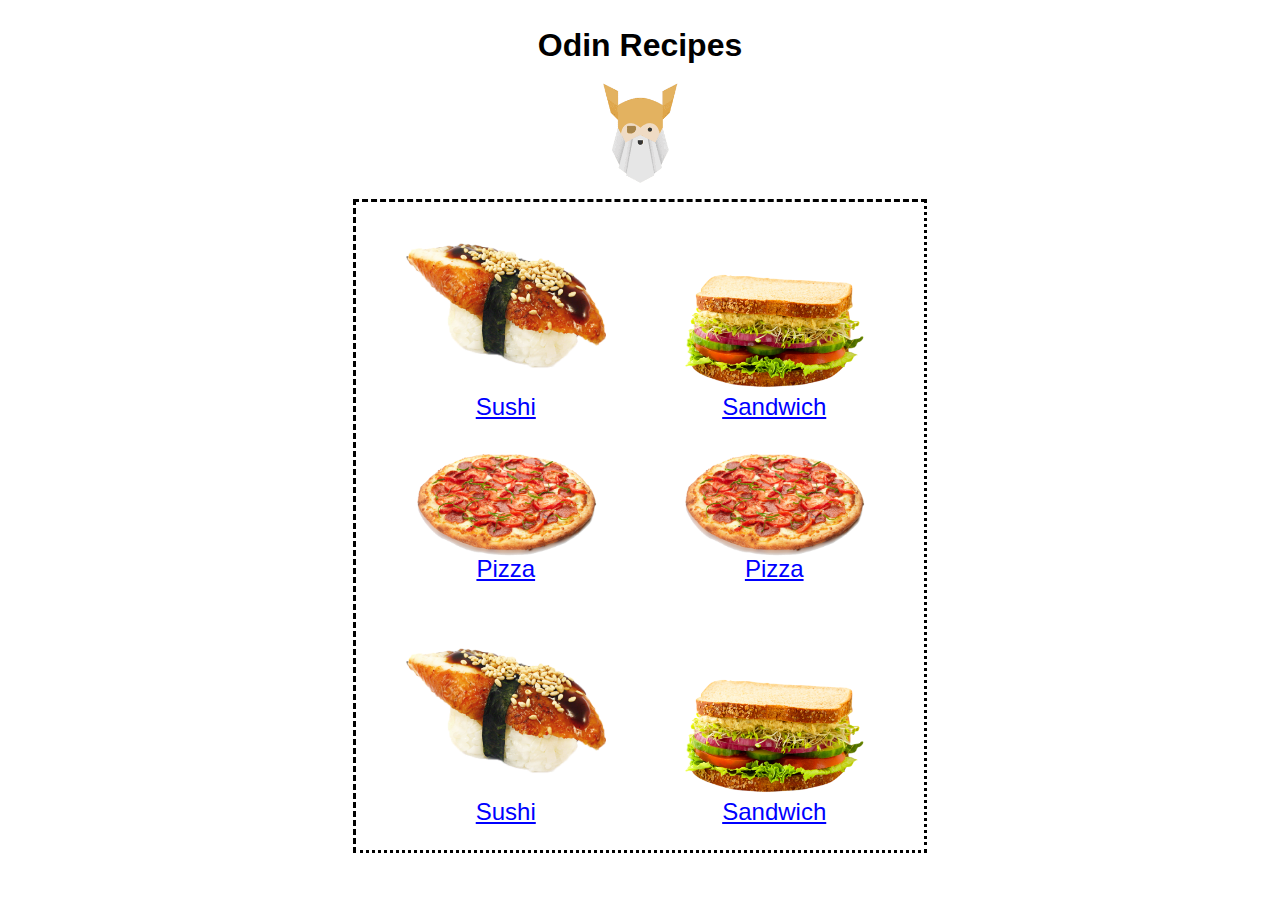
<file: index.html>
<!DOCTYPE html>
<html lang="en">
<head>
    <meta charset="UTF-8">
    <meta name="viewport" content="width=device-width, initial-scale=1.0">
    <link rel="stylesheet" type="text/css" href="style.css" />
    <title>Recipe Collection</title>
</head>
<body>
    <div class="container">
        <div class="index-title">
            <h1>Odin Recipes</h1>
            <a href="https://www.theodinproject.com/" target="_blank" rel="noopener noreferrer">
                <img src="./images/odin.png" alt="Logo of The Odin Project"/>
            </a>
        </div>
        <div class="recipe-container">
            <div class="recipes">
                <a href="./recipes/sushi.html">
                    <img src="./images/sushi.png" alt="Sashimi with seeds and sauce over rice"/>
                </a>
                <div class="recipe-link">
                    <a href="./recipes/sushi.html">
                        Sushi
                    </a>
                </div>
            </div>
            <div class="recipes">
                <a href="./recipes/sandwich.html">
                    <img src="./images/sandwich.png" alt="Tall vegetable filled sandwich"/>
                </a>
                <div class="recipe-link">
                    <a href="./recipes/sandwich.html">
                        Sandwich
                    </a>
                </div>
            </div>
            <div class="recipes">
                <a href="./recipes/pizza.html">
                    <img src="./images/pizza.png" alt="Whole Pepperoni Pizza"/>
                </a>
                <div class="recipe-link">
                    <a href="./recipes/pizza.html">
                        Pizza
                    </a>
                </div>
            </div>
            
            <div class="recipes">
                <a href="./recipes/pizza.html">
                    <img src="./images/pizza.png" alt="Whole Pepperoni Pizza"/>
                </a>
                <div class="recipe-link">
                    <a href="./recipes/pizza.html">
                        Pizza
                    </a>
                </div>
            </div>
            <div class="recipes">
                <a href="./recipes/sushi.html">
                    <img src="./images/sushi.png" alt="Sashimi with seeds and sauce over rice"/>
                </a>
                <div class="recipe-link">
                    <a href="./recipes/sushi.html">
                        Sushi
                    </a>
                </div>
            </div>
    
            <div class="recipes">
                <a href="./recipes/sandwich.html">
                    <img src="./images/sandwich.png" alt="Tall vegetable filled sandwich"/>
                </a>
                <div class="recipe-link">
                    <a href="./recipes/sandwich.html">
                        Sandwich
                    </a>
                </div>
            </div>
            
        </recipe-container>
    </div>
</body>
</html>
</file>
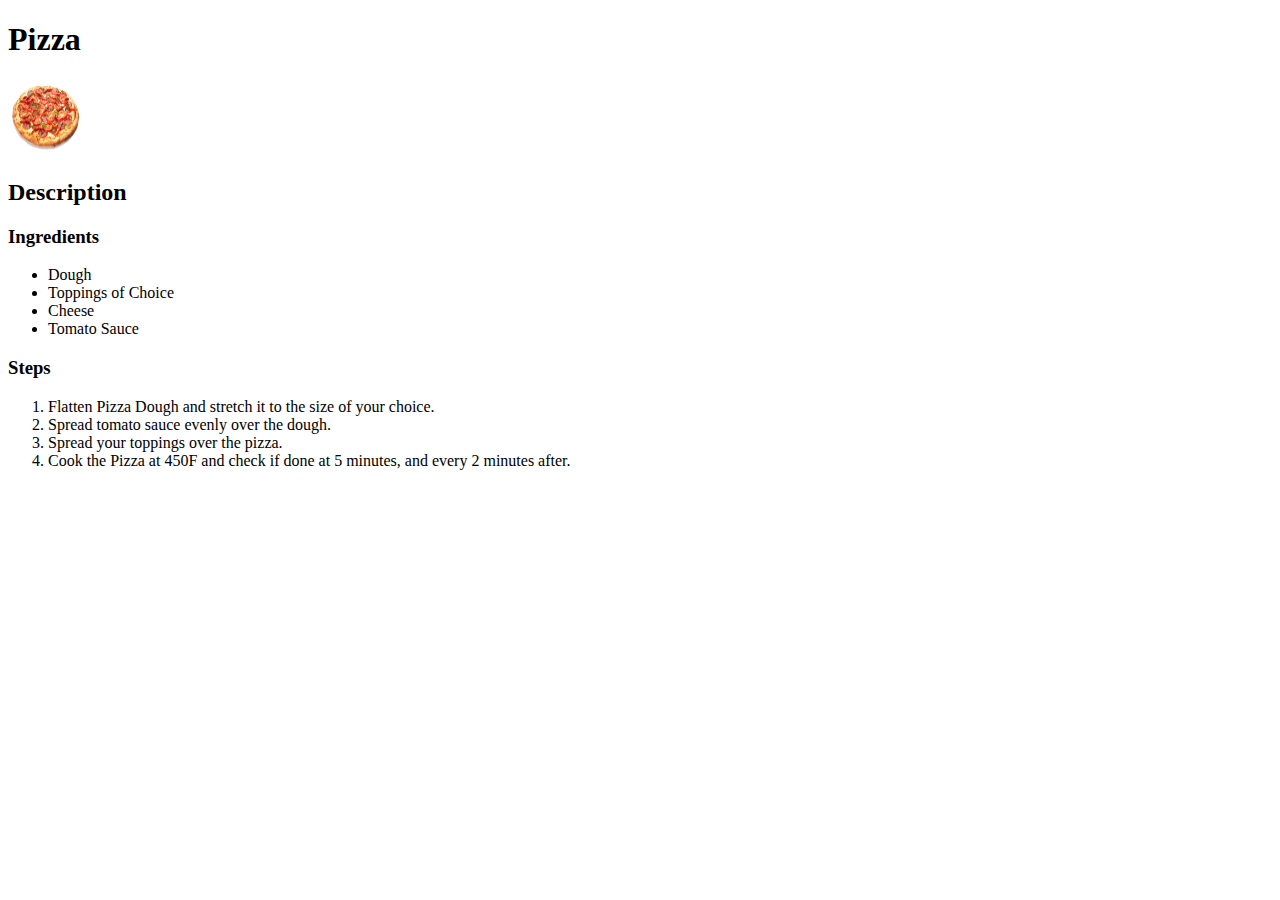
<file: recipes/pizza.html>
<!DOCTYPE html>
<html lang="en">
<head>
    <meta charset="UTF-8">
    <meta name="viewport" content="width=device-width, initial-scale=1.0">
    <title>Pizza Recipe</title>
</head>
<body>
    <h1>Pizza</h1>
    <img src="../images/pizza.png" width="75" height="75" alt="Whole Pepperoni Pizza" />
    <h2>Description</h2>
    <h3>Ingredients</h3>
    <ul>
        <li>Dough</li>
        <li>Toppings of Choice</li>
        <li>Cheese</li>
        <li>Tomato Sauce</li>
    </ul>
    <h3>Steps</h3>
    <ol>
        <li>Flatten Pizza Dough and stretch it to the size of your choice.</li>
        <li>Spread tomato sauce evenly over the dough.</li>
        <li>Spread your toppings over the pizza.</li>
        <li>Cook the Pizza at 450F and check if done at 5 minutes, and every 2 minutes after.</li>
    </ol>
</body>
</html>
</file>
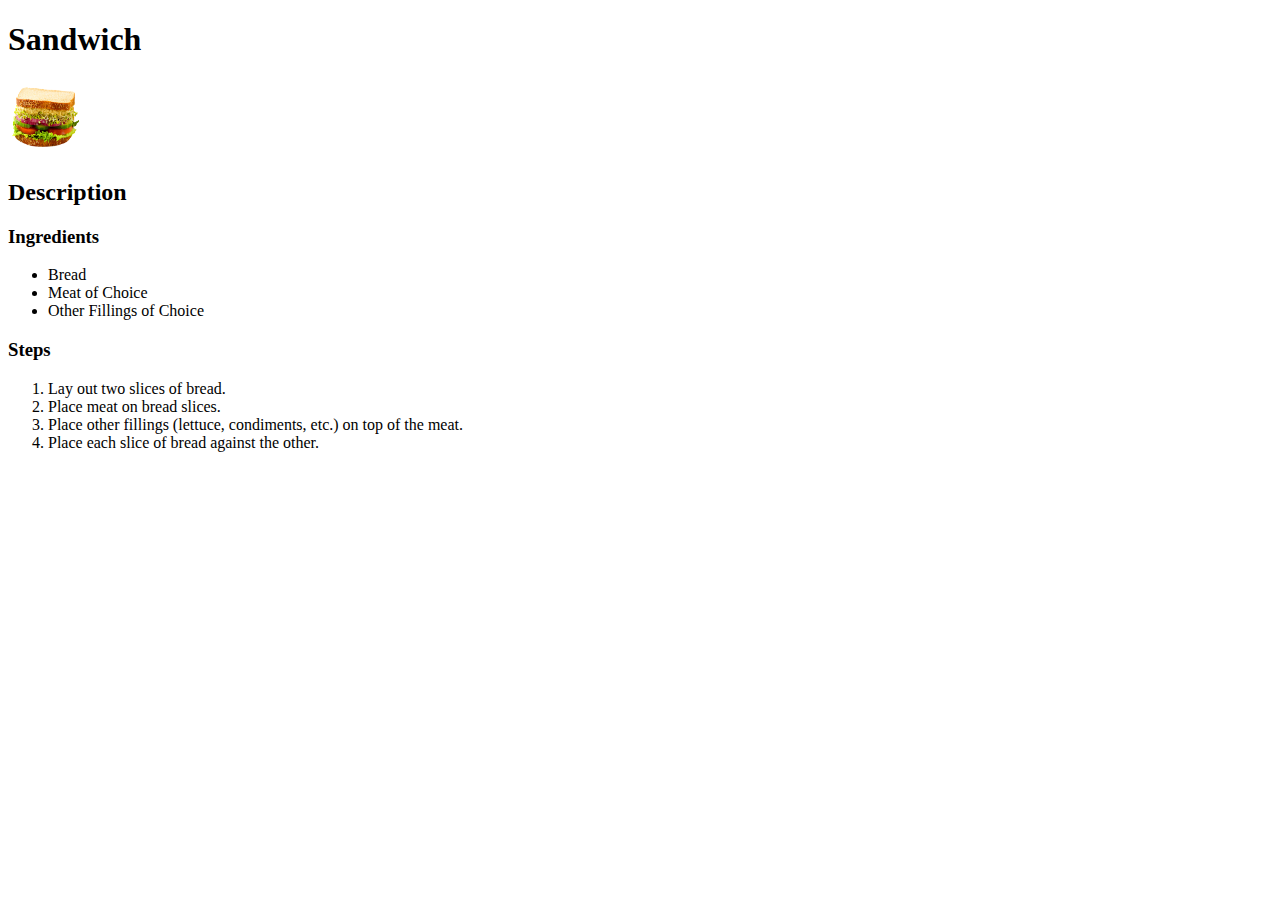
<file: recipes/sandwich.html>
<!DOCTYPE html>
<html lang="en">
<head>
    <meta charset="UTF-8">
    <meta name="viewport" content="width=device-width, initial-scale=1.0">
    <title>Sandwich Recipe</title>
</head>
<body>
    <h1>Sandwich</h1>
    <img src="../images/sandwich.png" width="75" height="75" alt="Tall vegetable filled sandwich" />
    <h2>Description</h2>
    <h3>Ingredients</h3>
    <ul>
        <li>Bread</li>
        <li>Meat of Choice</li>
        <li>Other Fillings of Choice</li>
    </ul>
    <h3>Steps</h3>
    <ol>
        <li>Lay out two slices of bread.</li>
        <li>Place meat on bread slices.</li>
        <li>Place other fillings (lettuce, condiments, etc.) on top of the meat.</li>
        <li>Place each slice of bread against the other.</li>
    </ol>
</body>
</html>
</file>
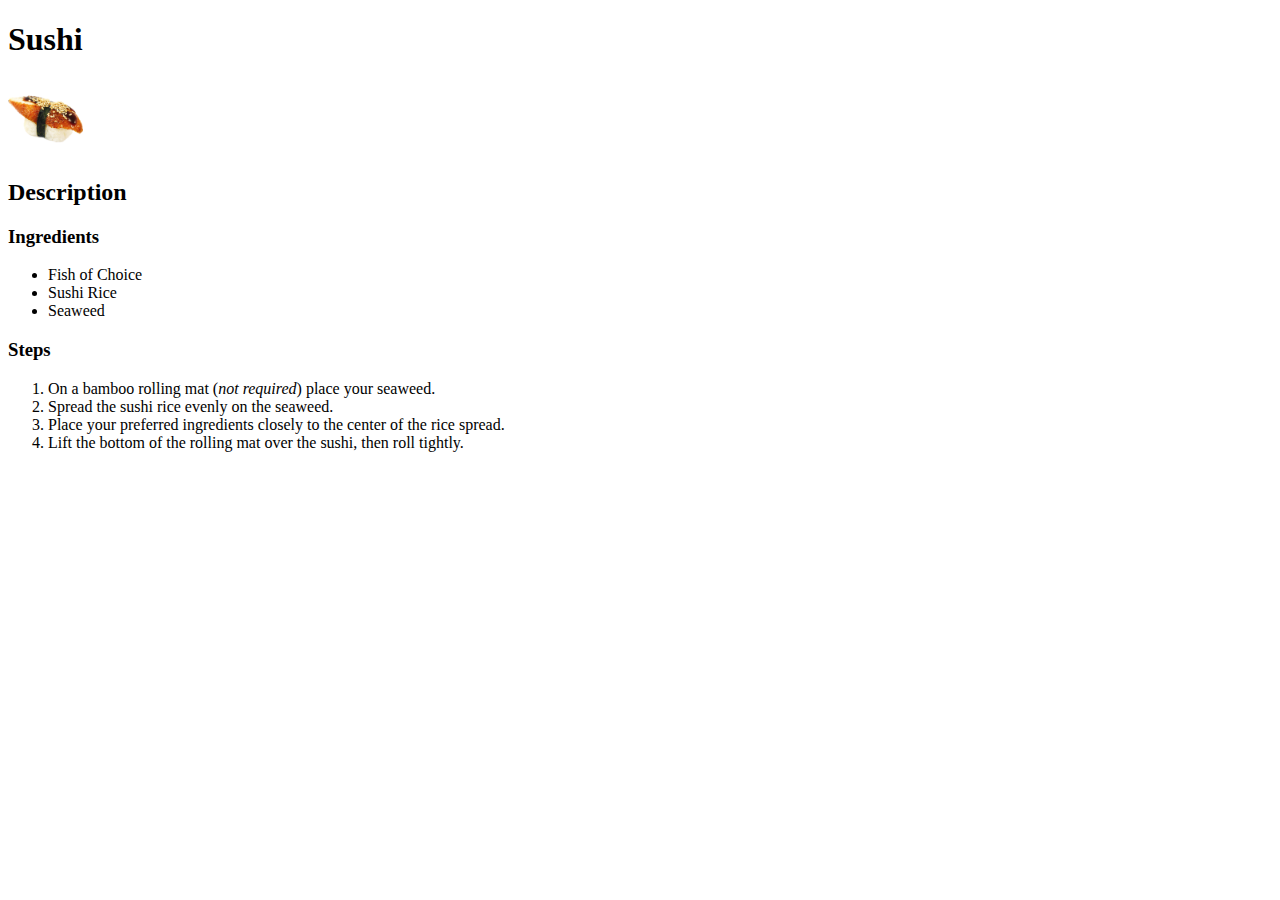
<file: recipes/sushi.html>
<!DOCTYPE html>
<html lang="en">
<head>
    <meta charset="UTF-8">
    <meta name="viewport" content="width=device-width, initial-scale=1.0">
    <title>Sushi Recipe</title>
</head>
<body>
    <h1>Sushi</h1>
    <img src="../images/sushi.png" width="75" height="75" alt="Sashimi with seeds and sauce over rice" />
    <h2>Description</h2>
    <h3>Ingredients</h3>
    <ul>
        <li>Fish of Choice</li>
        <li>Sushi Rice</li>
        <li>Seaweed</li>
    </ul>
    <h3>Steps</h3>
    <ol>
        <li>On a bamboo rolling mat (<em>not required</em>) place your seaweed.</li>
        <li>Spread the sushi rice evenly on the seaweed.</li>
        <li>Place your preferred ingredients closely to the center of the rice spread.</li>
        <li>Lift the bottom of the rolling mat over the sushi, then roll tightly.</li>
    </ol>
</body>
</html>
</file>
<file: style.css>
* {
    line-height: 1.5;
    font-family: Arial, Verdana, sans-serif;
}

a, a:hover, a:visited, a:active {
    color: blue;
    text-decoration: underline;
}

.container {
    text-align: center;
}

.index-title img {
    width: 135px;
    height: auto;
    position: relative;
    top: -25px;
}

.recipe-container {
    border-top-style: dashed;
    border-left: dashed;
    border-right: dotted;
    border-bottom: dotted;
    margin: 0 auto;
    width: 45%;
    position: relative;
    top: -34px;
}

.recipes {
    display: inline-block
}

.recipe-link {
    color: inherit;
    text-decoration: none;
    font-size: 24px;
    display: block;
    text-align: center;
    position: relative;
    top: -20px; 
}

.recipes img {
    width: 200px;
    height: auto;
    margin-right: 2em;
    margin-left: 2em;  
}
</file>
